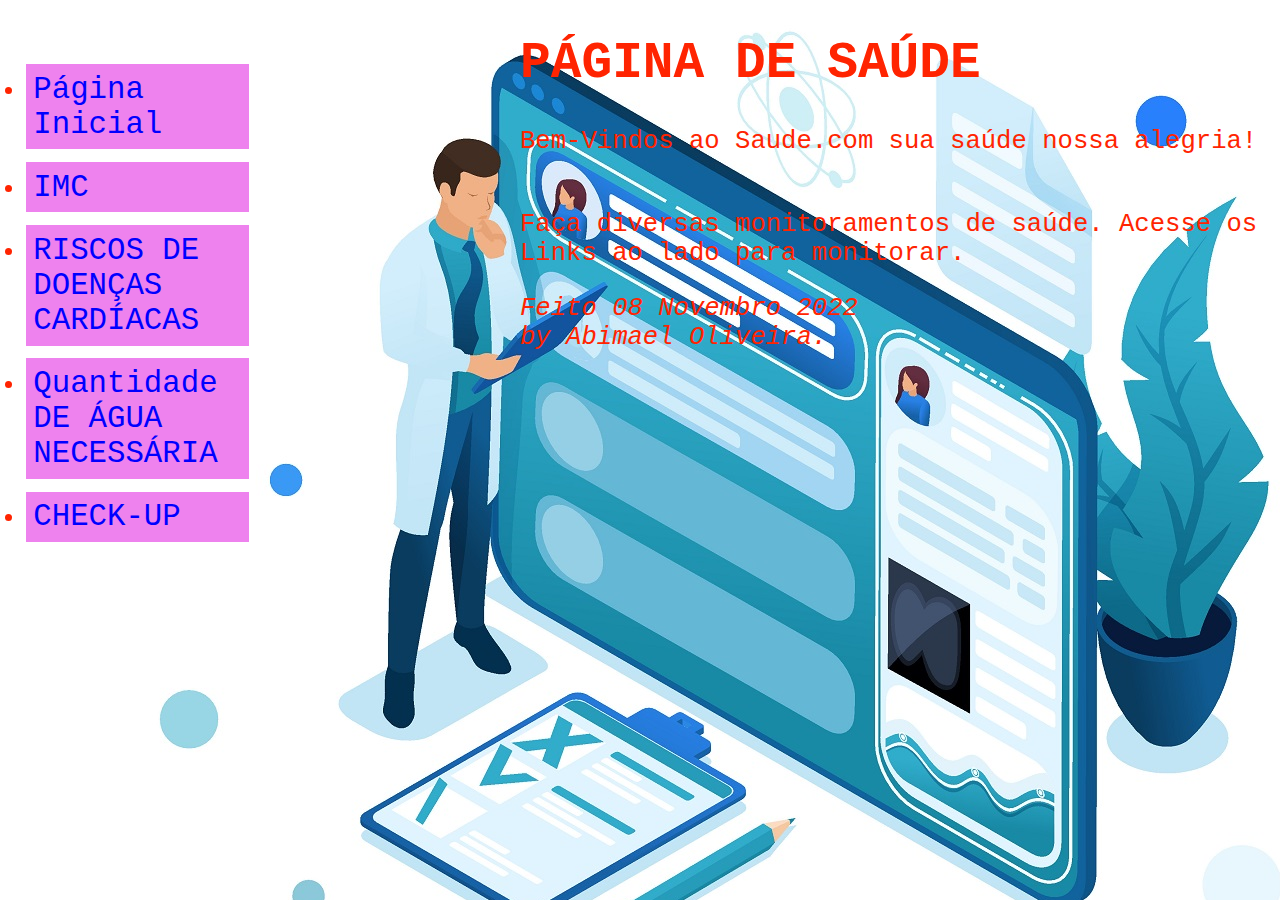
<file: Saudecom/projeto/index.html>
<!DOCTYPE html>
<html lang="pt">
<head>
    <meta charset="UTF-8">
 <link rel="stylesheet" href="prontuario.css">
 <title>PÁGINA DE SAÚDE</title>
</head>
<body>
<!--menu -->
<ul class="navbar">
 <li><a href="index.html">Página Inicial</a>
 <li><a rel="musingssheets" href="IMC.html">IMC</a>
 <li><a href="Circunferencia.html">RISCOS DE DOENÇAS CARDÍACAS</a>
  <li><a href="agua.html">Quantidade DE ÁGUA NECESSÁRIA</a>
 <li><a href="checkup.html">CHECK-UP</a>
</ul>
<!-- Main content -->
<h1>PÁGINA DE SAÚDE</h1>
<p>Bem-Vindos ao Saude.com sua saúde nossa alegria!
<p><br>Faça diversas monitoramentos de saúde. Acesse os Links ao lado para monitorar.

<!-- Sign and date the page, it's only polite! -->
<address>Feito 08 Novembro 2022<br>
 by Abimael Oliveira.</address>

</body>
</html>
</file>
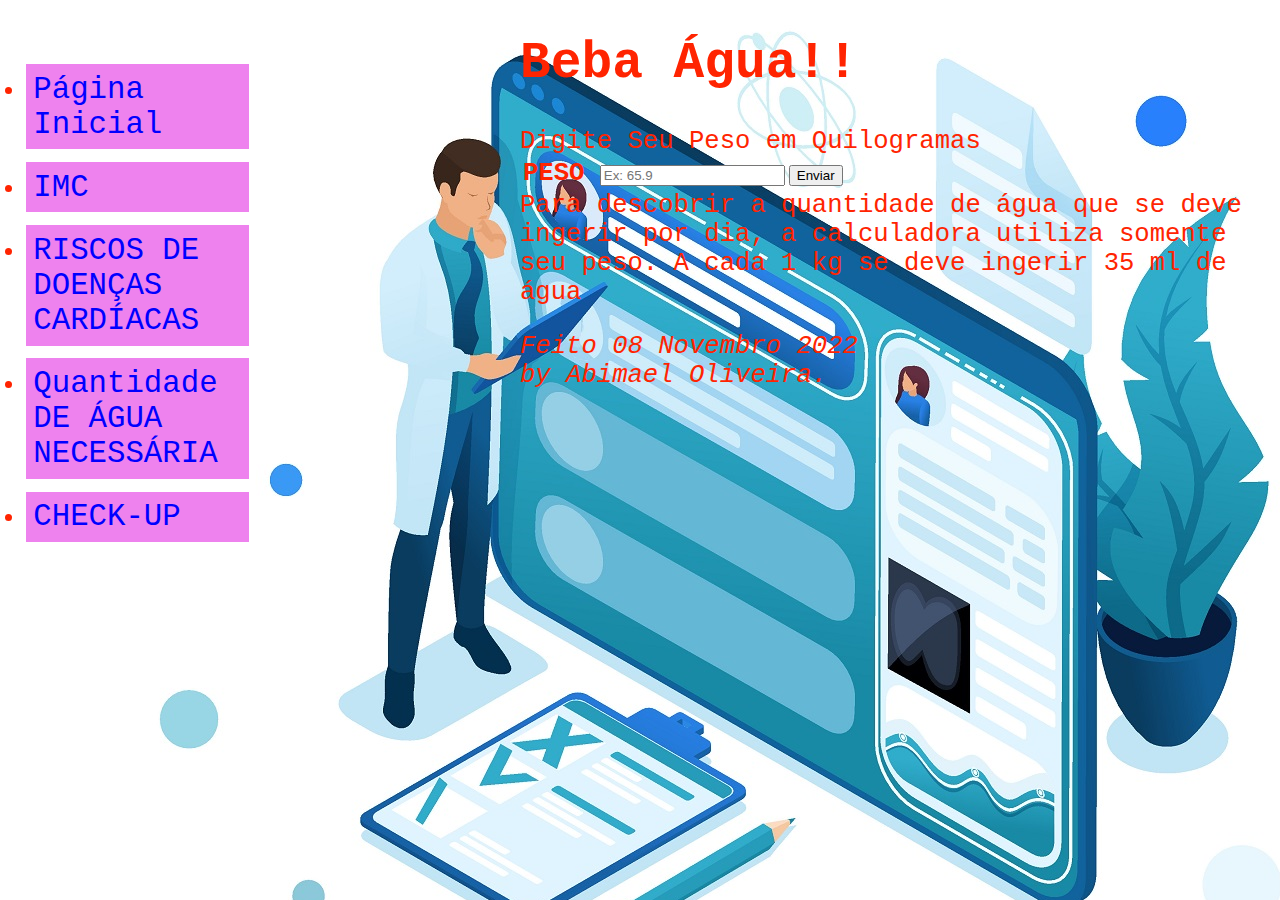
<file: Saudecom/projeto/agua.html>
<!DOCTYPE html>
<html lang="pt">
<head>
    <meta charset="UTF-8">
     <link rel="stylesheet" href="prontuario.css">
    <title>Água</title>
</head>
<body>
<h1> Beba Água!!</h1>
<h0.1> Digite Seu Peso em Quilogramas </h0.1><br>
<table>
<tr>
<form action="./cgi-bin/agua.py" method="post">
<th>PESO <input type="text" name="var1" placeholder="Ex: 65.9"><br></th>
<th><input type="submit" name="submit" value="Enviar"><br></th>            
</tr>
</table>

<h0.1> Para descobrir a quantidade de água que se deve ingerir por dia, a calculadora utiliza somente seu peso. A cada 1 kg se deve ingerir 35 ml de água</h0.1><br>
    <!--menu -->
<ul class="navbar">
 <li><a href="index.html">Página Inicial</a>
 <li><a rel="musingssheets" href="IMC.html">IMC</a>
<li><a href="Circunferencia.html">RISCOS DE DOENÇAS CARDÍACAS</a>
     <li><a href="agua.html">Quantidade DE ÁGUA NECESSÁRIA</a>
 <li><a href="checkup.html">CHECK-UP</a>
</ul>
</form>
<!-- Sign and date the page, it's only polite! -->
<address><p>Feito 08 Novembro 2022<br>
 by Abimael Oliveira.</p></address><br>
        
</body>

</html>
</file>
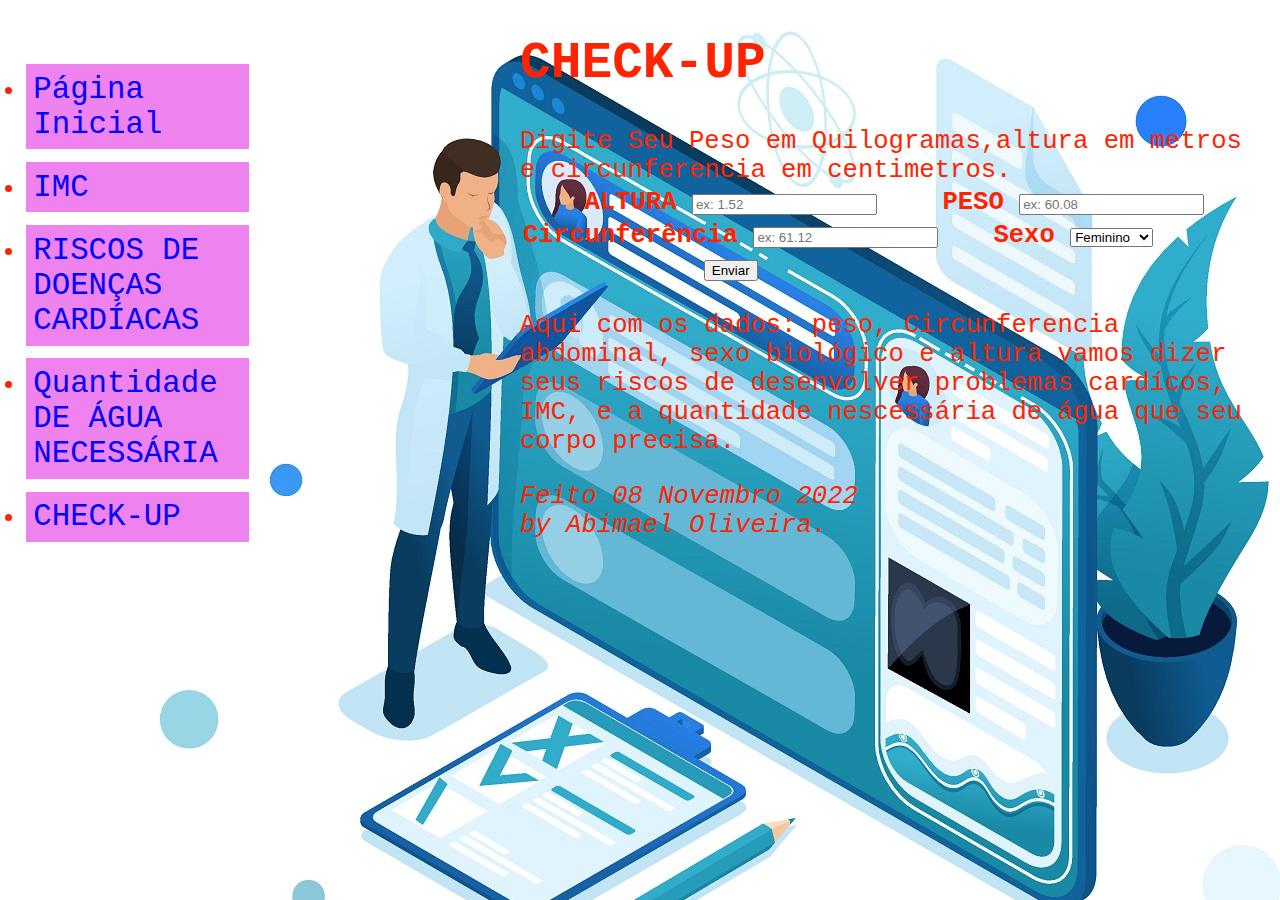
<file: Saudecom/projeto/checkup.html>
<!DOCTYPE html>
<html lang="pt">
<head>
    <meta charset="UTF-8">
     <link rel="stylesheet" href="prontuario.css">
    <title>CHECK-UP</title>
</head>
<body>
<h1> CHECK-UP </h1>
        <h0.1> Digite Seu Peso em Quilogramas,altura em metros e circunferencia em centimetros. </h0.1><br>
<form action="./cgi-bin/checkup.py" method="post">

   <table>
            <tr>
        <th> ALTURA <input type="text" name="var1" placeholder="ex: 1.52"><br></th>
        <th> PESO <input type="text" name="var2" placeholder="ex: 60.08"><br></th>
            </tr>

            <tr>
    <th> Circunferência <input type=text" name="var3" placeholder="ex: 61.12"><br></th>
   <th> Sexo <select name="var4"><br>
  <option value="1">Masculino</option>
  <option value="2" selected>Feminino</option>
</select></th>
            </tr>
           <tr>
                   <th><input type="submit" name="submit" value="Enviar"></th>
           </tr>
  </table>
    <!--menu -->
<ul class="navbar">
 <li><a href="index.html">Página Inicial</a>
 <li><a rel="musingssheets" href="IMC.html">IMC</a>
<li><a href="Circunferencia.html">RISCOS DE DOENÇAS CARDÍACAS</a>
     <li><a href="agua.html">Quantidade DE ÁGUA NECESSÁRIA</a>
 <li><a href="checkup.html">CHECK-UP</a>
</ul>
</form>
        <h0.1> <p>Aqui com os dados: peso, Circunferencia abdominal, sexo biológico e altura vamos dizer seus riscos de desenvolver problemas cardícos, IMC, e a quantidade nescessária de água que seu corpo precisa.</h0.1><br> </p>
        
<!-- Sign and date the page, it's only polite! -->
<address><p>Feito 08 Novembro 2022<br>
 by Abimael Oliveira.</p></address>

</body>

</html>
</file>
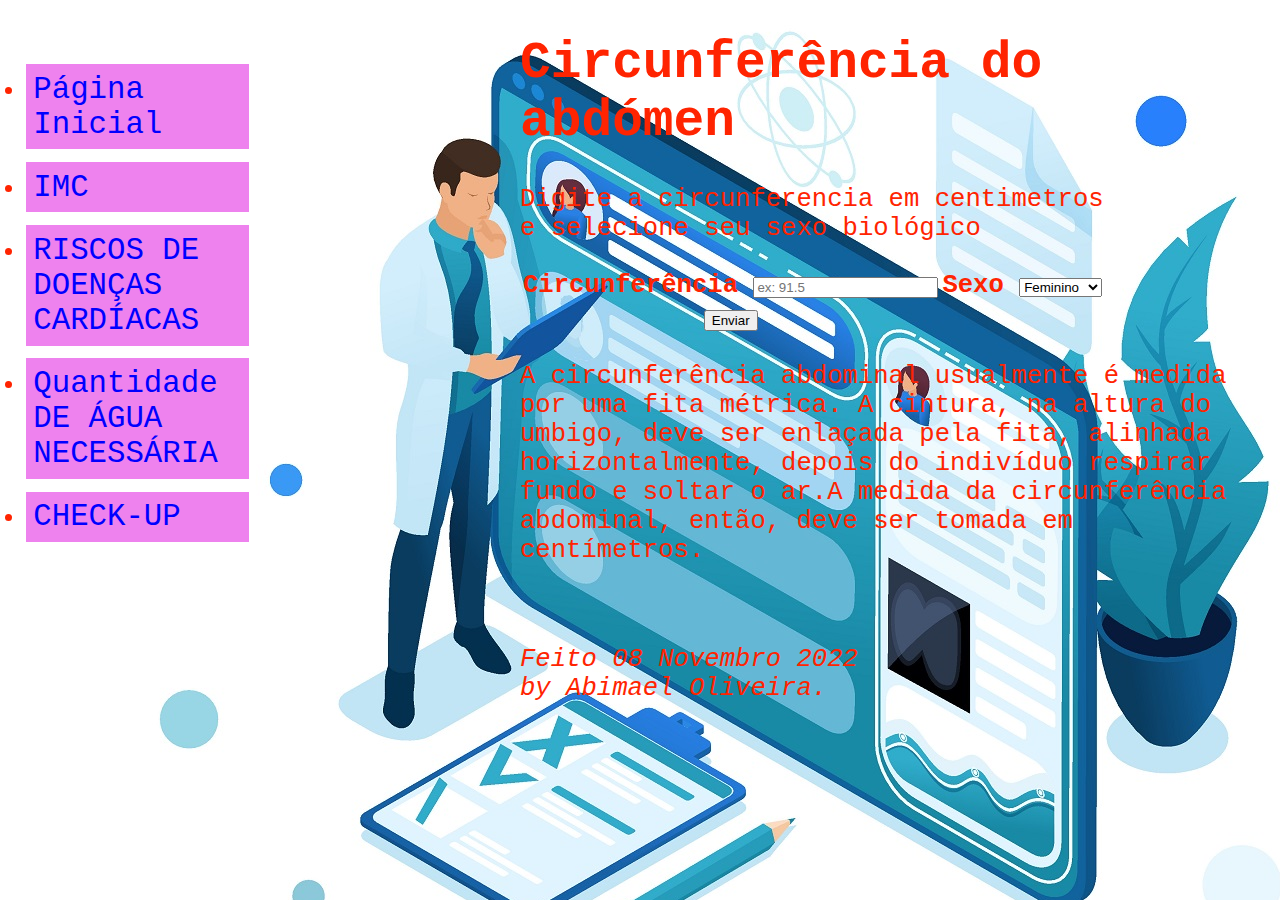
<file: Saudecom/projeto/Circunferencia.html>
<!DOCTYPE html>
<html lang="pt">
<head>
    <meta charset="UTF-8">
     <link rel="stylesheet" href="prontuario.css">
    <title>Circunferência</title>
</head>
<body>
<h1> Circunferência do abdómen </h1>
<h0.1> Digite a circunferencia em centimetros</h0.1><br>
<h0.1> e selecione seu sexo biológico</h0.1><p>
<form action="./cgi-bin/Circunferencia.py" method="post">
    <table>
    <th> Circunferência <input type=text" name="var1"placeholder="ex: 91.5"><br></th>

   <th>Sexo <select name="var2"><br>
  <option value="1">Masculino</option>
  <option value="2" selected>Feminino</option>
</select></th>
    </tr> 
            <tr>
                    <th><input type="submit" name="submit" value="Enviar"><br></th>
            </tr>
  </table>
<h0.1> <p>A circunferência abdominal usualmente é medida por uma fita métrica. A cintura, na altura do umbigo, deve ser enlaçada pela fita, alinhada horizontalmente, depois do indivíduo  respirar fundo e soltar o ar.A medida da circunferência abdominal, então, deve ser tomada em centímetros.</h0.1></p><br>

    <!--menu -->
<ul class="navbar">
 <li><a href="index.html">Página Inicial</a>
 <li><a rel="musingssheets" href="IMC.html">IMC</a>
<li><a href="Circunferencia.html">RISCOS DE DOENÇAS CARDÍACAS</a>
     <li><a href="agua.html">Quantidade DE ÁGUA NECESSÁRIA</a>
 <li><a href="checkup.html">CHECK-UP</a>
</ul>

<!-- Sign and date the page, it's only polite! -->
<address><p>Feito 08 Novembro 2022<br>
 by Abimael Oliveira.</p></address>
</form>


</body>

</html>
</file>
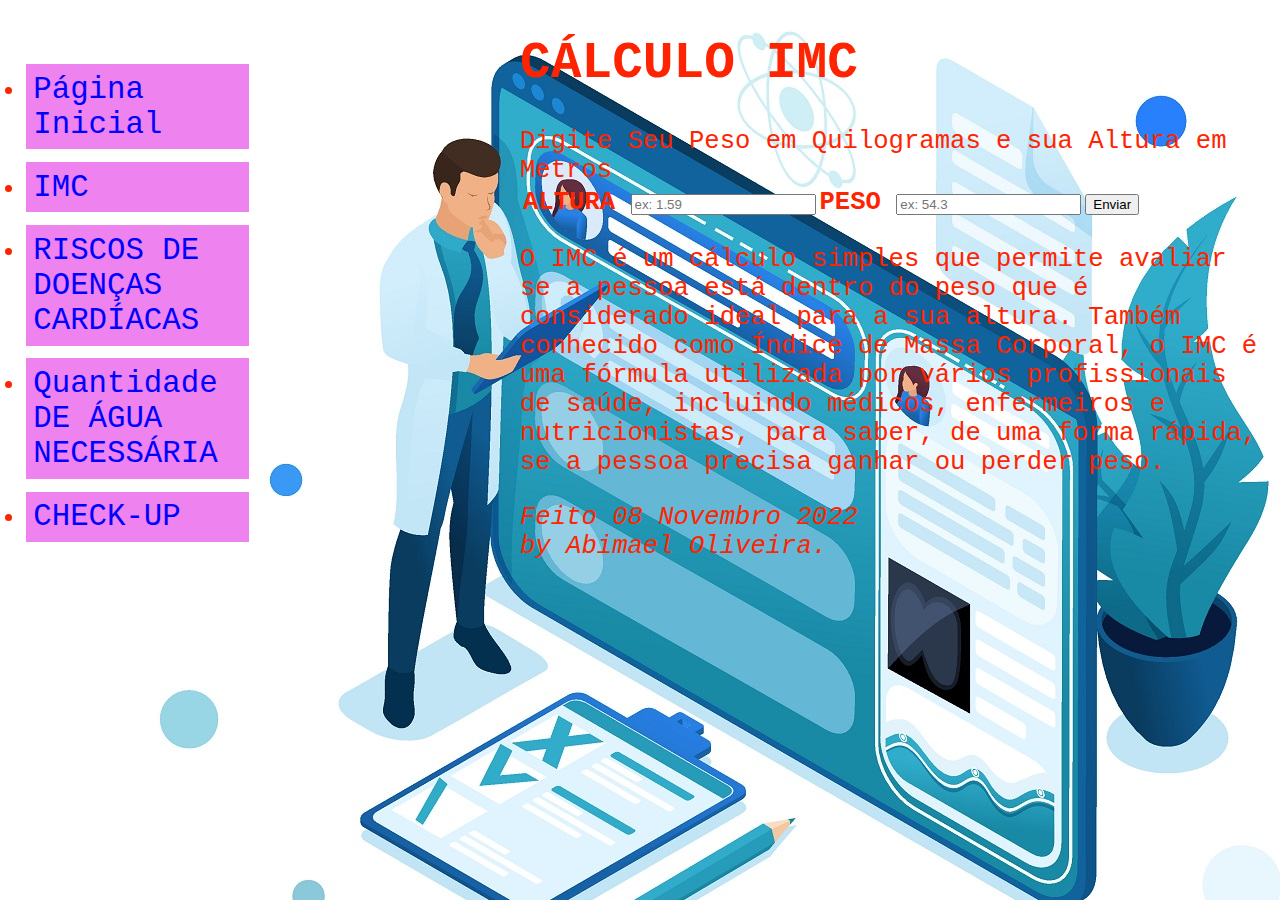
<file: Saudecom/projeto/IMC.html>
<!DOCTYPE html>
<html lang="pt">
<head>
    <meta charset="UTF-8">
     <link rel="stylesheet" href="prontuario.css">
    <title>IMC</title>
</head>
<body>
<h1> CÁLCULO IMC</h1>
        <h0.1> Digite Seu Peso em Quilogramas e sua Altura em Metros</h0.1><br>
    <form action="./cgi-bin/IMC.py" method="post">
        <table>
            <tr>
        <th> ALTURA <input type="text" name="var1" placeholder="ex: 1.59"><br></th>
        <th> PESO <input type="text" name="var2" placeholder="ex: 54.3"><br></th>
        <th> <input type="submit" name="submit" value="Enviar"></th>
            </tr>
        </table>

    <!--menu -->
<ul class="navbar">
 <li><a href="index.html">Página Inicial</a>
 <li><a rel="musingssheets" href="IMC.html">IMC</a>
<li><a href="Circunferencia.html">RISCOS DE DOENÇAS CARDÍACAS</a>
    <li><a href="agua.html">Quantidade DE ÁGUA NECESSÁRIA</a>
 <li><a href="checkup.html">CHECK-UP</a>
</ul>

</form>
        <h0.1> <p>O IMC é um cálculo simples que permite avaliar se a pessoa está dentro do peso que é considerado ideal para a sua altura. Também conhecido como Índice de Massa Corporal, o IMC é uma fórmula utilizada por vários profissionais de saúde, incluindo médicos, enfermeiros e nutricionistas, para saber, de uma forma rápida, se a pessoa precisa ganhar ou perder peso.</h0.1><br> </p>
        
<!-- Sign and date the page, it's only polite! -->
<address><p>Feito 08 Novembro 2022<br>
 by Abimael Oliveira.</p></address>

</body>

</html>
</file>
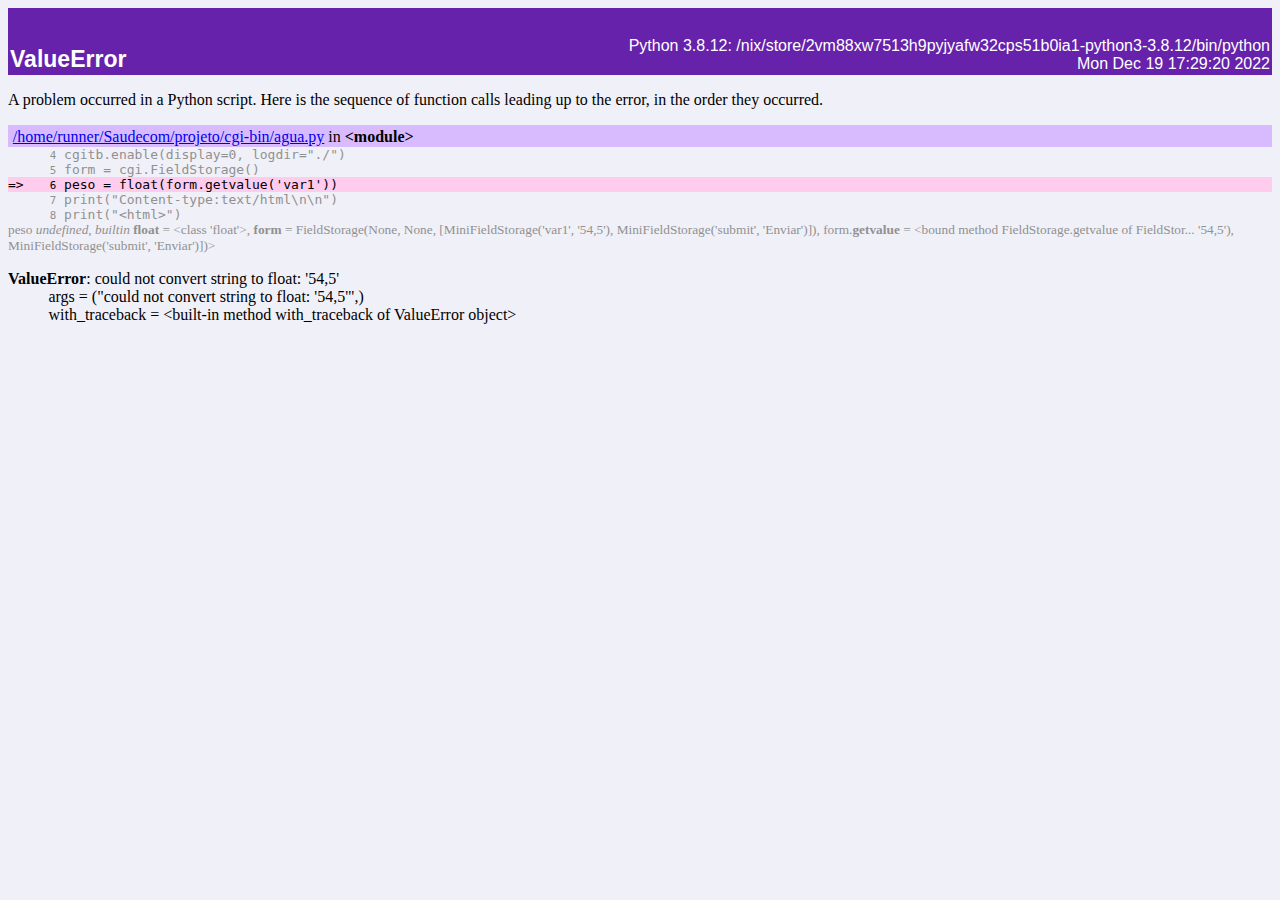
<file: Saudecom/projeto/tmp_gib5mmm.html>
<body bgcolor="#f0f0f8">
<table width="100%" cellspacing=0 cellpadding=2 border=0 summary="heading">
<tr bgcolor="#6622aa">
<td valign=bottom>&nbsp;<br>
<font color="#ffffff" face="helvetica, arial">&nbsp;<br><big><big><strong>ValueError</strong></big></big></font></td
><td align=right valign=bottom
><font color="#ffffff" face="helvetica, arial">Python 3.8.12: /nix/store/2vm88xw7513h9pyjyafw32cps51b0ia1-python3-3.8.12/bin/python<br>Mon Dec 19 17:29:20 2022</font></td></tr></table>
    
<p>A problem occurred in a Python script.  Here is the sequence of
function calls leading up to the error, in the order they occurred.</p>
<table width="100%" cellspacing=0 cellpadding=0 border=0>
<tr><td bgcolor="#d8bbff"><big>&nbsp;</big><a href="file:///home/runner/Saudecom/projeto/cgi-bin/agua.py">/home/runner/Saudecom/projeto/cgi-bin/agua.py</a> in <strong>&lt;module&gt;</strong></td></tr>
<tr><td><font color="#909090"><tt>&nbsp;&nbsp;<small>&nbsp;&nbsp;&nbsp;&nbsp;4</small>&nbsp;cgitb.enable(display=0,&nbsp;logdir="./")<br>
</tt></font></td></tr>
<tr><td><font color="#909090"><tt>&nbsp;&nbsp;<small>&nbsp;&nbsp;&nbsp;&nbsp;5</small>&nbsp;form&nbsp;=&nbsp;cgi.FieldStorage()<br>
</tt></font></td></tr>
<tr><td bgcolor="#ffccee"><tt>=&gt;<small>&nbsp;&nbsp;&nbsp;&nbsp;6</small>&nbsp;peso&nbsp;=&nbsp;float(form.getvalue('var1'))<br>
</tt></td></tr>
<tr><td><font color="#909090"><tt>&nbsp;&nbsp;<small>&nbsp;&nbsp;&nbsp;&nbsp;7</small>&nbsp;print("Content-type:text/html\n\n")<br>
</tt></font></td></tr>
<tr><td><font color="#909090"><tt>&nbsp;&nbsp;<small>&nbsp;&nbsp;&nbsp;&nbsp;8</small>&nbsp;print("&lt;html&gt;")<br>
</tt></font></td></tr>
<tr><td><small><font color="#909090">peso <em>undefined</em>, <em>builtin</em> <strong>float</strong>&nbsp;= &lt;class 'float'&gt;, <strong>form</strong>&nbsp;= FieldStorage(None, None, [MiniFieldStorage('var1', '54,5'), MiniFieldStorage('submit', 'Enviar')]), form.<strong>getvalue</strong>&nbsp;= &lt;bound method FieldStorage.getvalue of FieldStor... '54,5'), MiniFieldStorage('submit', 'Enviar')])&gt;</font></small></td></tr></table><p><strong>ValueError</strong>: could not convert string to float: '54,5'
<br><tt><small>&nbsp;&nbsp;&nbsp;&nbsp;&nbsp;</small>&nbsp;</tt>args&nbsp;=
("could not convert string to float: '54,5'",)
<br><tt><small>&nbsp;&nbsp;&nbsp;&nbsp;&nbsp;</small>&nbsp;</tt>with_traceback&nbsp;=
&lt;built-in method with_traceback of ValueError object&gt;


<!-- The above is a description of an error in a Python program, formatted
     for a Web browser because the 'cgitb' module was enabled.  In case you
     are not reading this in a Web browser, here is the original traceback:

Traceback (most recent call last):
  File "/home/runner/Saudecom/projeto/cgi-bin/agua.py", line 6, in &lt;module&gt;
    peso = float(form.getvalue('var1'))
ValueError: could not convert string to float: '54,5'

-->
</file>
<file: Saudecom/projeto/prontuario.css>
body
{
  padding-left: 20em;
  font-size: 1.6em;
  font-family: "COURIER", 'Verdana', arial;
  Times, serif;
  color: #FF2401;
  background-image: url("./Imagem.jpg");
   }
ul.navbar {
 padding: 0;
 margin: 0;
 position: absolute;
 top: 2em;
 left: 1em;
 width: 9em }
h1 {
 font-family: "COURIER", 'Verdana', arial;
 SunSans-Regular, sans-serif }
ul.navbar li {
 background: violet;
 margin: 0.5em 0;
 padding: 0.3em;
 border-right: 0.3em solid white }
ul.navbar a {
 text-decoration: none }
a:link {
 font-size: 1.2em;
 color: blue }
a:visited {
 color: violet
}
</file>
